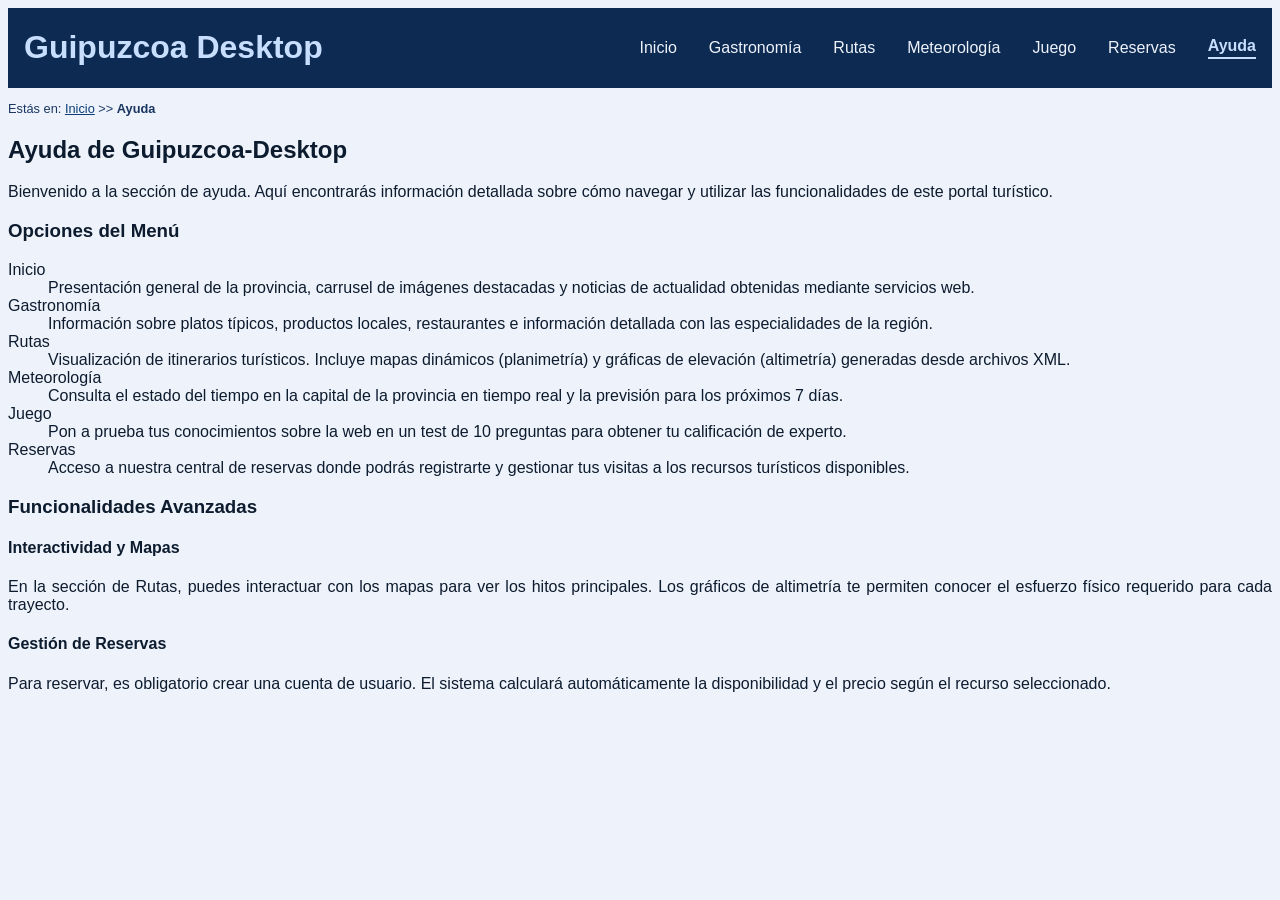
<file: ayuda.html>
<!DOCTYPE HTML>

<html lang="es">
<head>
    <!-- Datos que describen el documento -->
    <meta charset="UTF-8" />
    <title>Guipuzcoa-Ayuda</title>
	
	<meta name="keywords" content="Guipuzcoa, Guipuzcoa-Desktop" />
	<meta name="author" content = "Clara Fernández" />
	<meta name = "description" content = "Ayuda sobre las secciones de Guipuzcoa-Desktop" />
	<meta name = "viewport" content = "width=device-width, initial-scale=1.0" />
	<link rel="icon" href="multimedia/icono.ico"/>
	<link rel="stylesheet" type="text/css" href="estilo/estilo.css" />
	<link rel="stylesheet" type="text/css" href="estilo/layout.css" />
</head>

<body>
    <!-- Datos con el contenidos que aparece en el navegador -->
	<header>
    <h1><a href="index.html" title="Inicio">Guipuzcoa Desktop</a></h1>
	<nav>
	<a href="index.html" title="Inicio">Inicio</a>
	<a href="gastronomia.html" title="Gastronomía de Guipuzcoa">Gastronomía</a>
	<a href="rutas.html" title="Rutas de Guipuzcoa">Rutas</a>
	<a href="meteorologia.html" title="Información de la meteorología">Meteorología</a>
	<a href="juego.html" title="Juego">Juego</a>
	<a href="reservas.php" title="Reservas en Guipuzcoa">Reservas</a>
	<a href="ayuda.html" title="Información de Ayuda" class="active">Ayuda</a>
	</nav>
	</header>
	
	<p>Estás en:
	<a href="index.html" title="Inicio">Inicio</a> >> <strong>Ayuda</strong>
	</p>

	<main>

	<h2>Ayuda de Guipuzcoa-Desktop</h2>
        <p>Bienvenido a la sección de ayuda. Aquí encontrarás información detallada sobre cómo navegar y utilizar las funcionalidades de este portal turístico.</p>

        <section>
            <h3>Opciones del Menú</h3>
            <dl>
                <dt>Inicio</dt>
                <dd>Presentación general de la provincia, carrusel de imágenes destacadas y noticias de actualidad obtenidas mediante servicios web.</dd>

                <dt>Gastronomía</dt>
                <dd>Información sobre platos típicos, productos locales, restaurantes e información detallada con las especialidades de la región.</dd>

                <dt>Rutas</dt>
                <dd>Visualización de itinerarios turísticos. Incluye mapas dinámicos (planimetría) y gráficas de elevación (altimetría) generadas desde archivos XML.</dd>

                <dt>Meteorología</dt>
                <dd>Consulta el estado del tiempo en la capital de la provincia en tiempo real y la previsión para los próximos 7 días.</dd>

                <dt>Juego</dt>
                <dd>Pon a prueba tus conocimientos sobre la web en un test de 10 preguntas para obtener tu calificación de experto.</dd>

                <dt>Reservas</dt>
                <dd>Acceso a nuestra central de reservas donde podrás registrarte y gestionar tus visitas a los recursos turísticos disponibles.</dd>
            </dl>
        </section>

        <section>
            <h3>Funcionalidades Avanzadas</h3>
            <article>
                <h4>Interactividad y Mapas</h4>
                <p>En la sección de Rutas, puedes interactuar con los mapas para ver los hitos principales. Los gráficos de altimetría te permiten 
                    conocer el esfuerzo físico requerido para cada trayecto.</p>
            </article>
            <article>
                <h4>Gestión de Reservas</h4>
                <p>Para reservar, es obligatorio crear una cuenta de usuario. El sistema calculará automáticamente la disponibilidad y el precio según el recurso seleccionado.</p>
            </article>
        </section>
	</main>
</body>
</html>
</file>
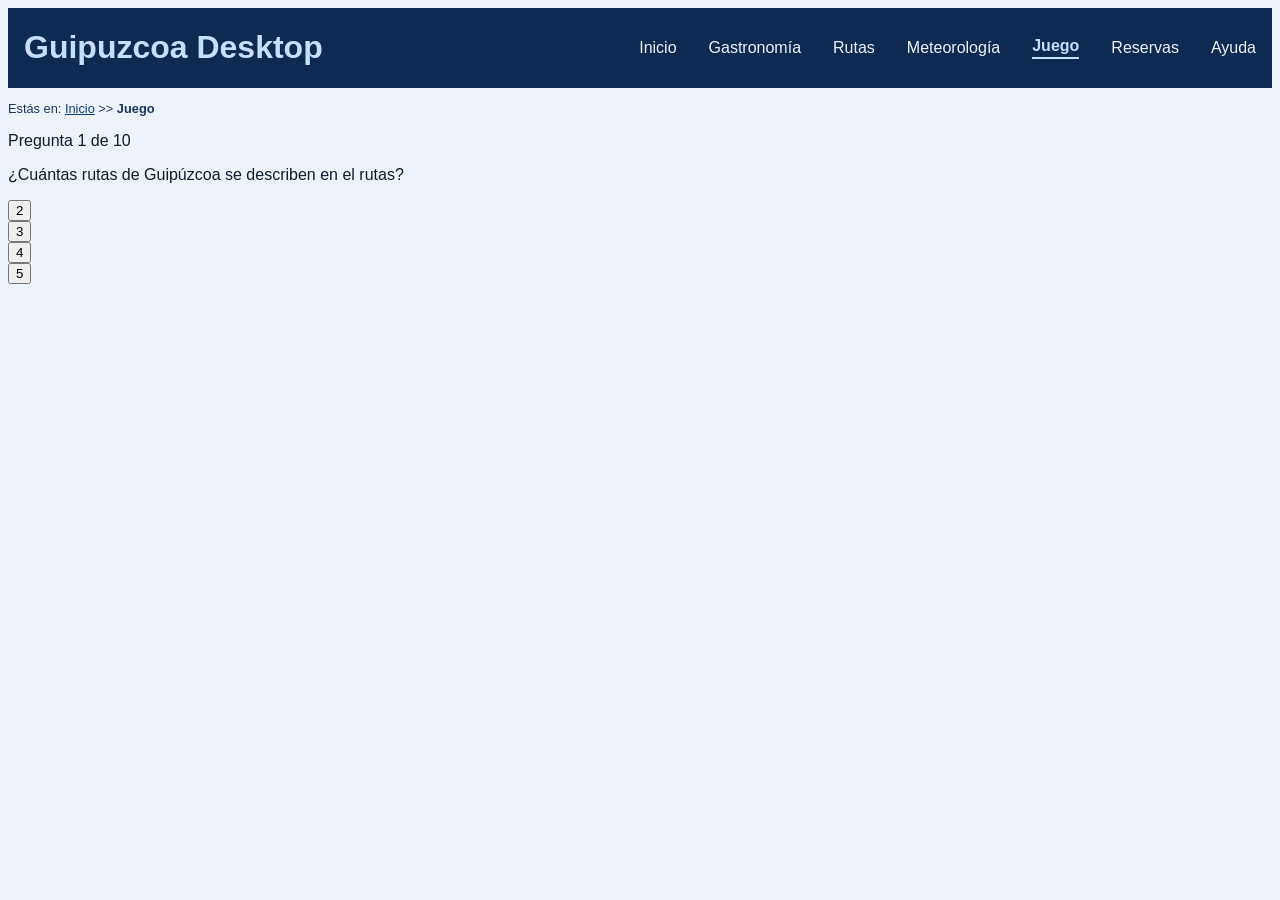
<file: juego.html>
<!DOCTYPE HTML>

<html lang="es">
<head>
    <!-- Datos que describen el documento -->
    <meta charset="UTF-8" />
    <title>Guipuzcoa-Juego</title>
	
	<meta name="keywords" content="Guipuzcoa, Guipuzcoa-Desktop" />
	<meta name="author" content = "Clara Fernández" />
	<meta name = "description" content = "Ayuda sobre las secciones de Guipuzcoa-Desktop" />
	<meta name = "viewport" content = "width=device-width, initial-scale=1.0" />
	<link rel="icon" href="multimedia/icono.ico"/>
	<link rel="stylesheet" type="text/css" href="estilo/estilo.css" />
	<link rel="stylesheet" type="text/css" href="estilo/layout.css" />
	<script src="js/juego.js"></script>
</head>

<body>
    <!-- Datos con el contenidos que aparece en el navegador -->
	<header>
    <h1><a href="index.html" title="Inicio">Guipuzcoa Desktop</a></h1>
	<nav>
	<a href="index.html" title="Inicio">Inicio</a>
	<a href="gastronomia.html" title="Gastronomía de Guipuzcoa">Gastronomía</a>
	<a href="rutas.html" title="Rutas de Guipuzcoa">Rutas</a>
	<a href="meteorologia.html" title="Información de la meteorología">Meteorología</a>
	<a href="juego.html" title="Juego" class="active">Juego</a>
	<a href="reservas.php" title="Reservas en Guipuzcoa">Reservas</a>
	<a href="ayuda.html" title="Información de Ayuda" >Ayuda</a>
	</nav>
	</header>
	
	<p>Estás en:
	<a href="index.html" title="Inicio">Inicio</a> >> <strong>Juego</strong>
	</p>

	<main>
		<h2>Juego de Guipuzcoa-Desktop</h2>

	</main>
	<script>new Juego(document.querySelector("main"));</script>
</body>
</html>
</file>
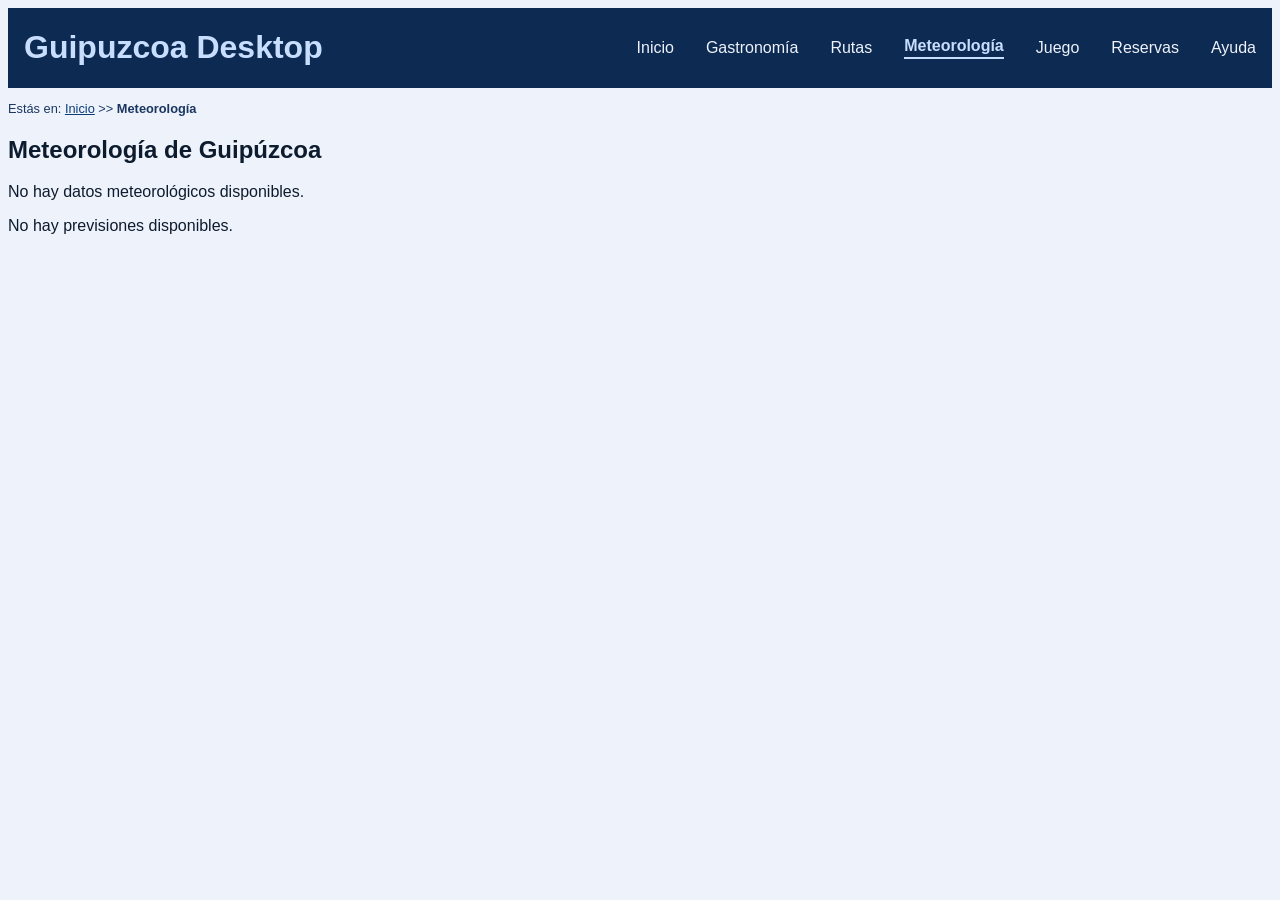
<file: meteorologia.html>
<!DOCTYPE HTML>

<html lang="es">
<head>
    <!-- Datos que describen el documento -->
    <meta charset="UTF-8" />
    <title>Guipuzcoa-Meteorología</title>
	
	<meta name="keywords" content="Guipuzcoa, Guipuzcoa-Desktop" />
	<meta name="author" content = "Clara Fernández" />
	<meta name = "description" content = "Ayuda sobre las secciones de Guipuzcoa-Desktop" />
	<meta name = "viewport" content = "width=device-width, initial-scale=1.0" />
	<link rel="icon" href="multimedia/icono.ico"/>
	<link rel="stylesheet" type="text/css" href="estilo/estilo.css" />
	<link rel="stylesheet" type="text/css" href="estilo/layout.css" />
	<script
		src="https://code.jquery.com/jquery-3.7.1.min.js"
		integrity="sha256-/JqT3SQfawRcv/BIHPThkBvs0OEvtFFmqPF/lYI/Cxo="
		crossorigin="anonymous">	</script>
	<script src="js/meteorologia.js"></script>
</head>

<body>
    <!-- Datos con el contenidos que aparece en el navegador -->
	<header>
    <h1><a href="index.html" title="Inicio">Guipuzcoa Desktop</a></h1>
	<nav>
	<a href="index.html" title="Inicio">Inicio</a>
	<a href="gastronomia.html" title="Gastronomía de Guipuzcoa">Gastronomía</a>
	<a href="rutas.html" title="Rutas de Guipuzcoa">Rutas</a>
	<a href="meteorologia.html" title="Información de la meteorología" class="active">Meteorología</a>
	<a href="juego.html" title="Juego">Juego</a>
	<a href="reservas.php" title="Reservas en Guipuzcoa">Reservas</a>
	<a href="ayuda.html" title="Información de Ayuda">Ayuda</a>
	</nav>
	</header>
	
	<p>Estás en:
	<a href="index.html" title="Inicio">Inicio</a> >> <strong>Meteorología</strong>
	</p>

	<main>

	<h2>Meteorología de Guipúzcoa</h2>
	
	</main>

	<script>
		let meteorologia = new Meteorologia("Guipúzcoa", 43.166667,  -2.166667);
		meteorologia.getMeteorologia();
		meteorologia.getPrevisiones();
		
	</script>
</body>
</html>
</file>
<file: estilo/estilo.css>
/* Clara Fernández Pérez UO299971 */
/* Estilos generales del proyecto Guipuzcoa-Desktop*/
/* Especifidad 001 */
body {
    color: #0D1B2E;
    background-color: #EEF3FB;
    font-family: Arial, Helvetica, sans-serif;
}

/* Especifidad 001 */
header {
    background-color: #0D2A52;
    /* Hereda color de primer plano de body: #0D1B2E */
}

/* Especifidad 001 */
h1 {
    color: #0D2A52;
    /* Hereda background-color de body: #EEF3FB */
}

/* Especifidad 001 */
h2 {
    font-weight: bold;
    color: #0D1B2E;
    /* Hereda background-color de body: #EEF3FB */
}

/* Especifidad 001 */
h3 {
    color: #0D1B2E;
    /* Hereda background-color de body: #EEF3FB */
}

/* Especifidad 001 */
p {
    text-align: justify;
    color: #0D1B2E;
    /* Hereda background-color de body: #EEF3FB */
}

/* Especifidad 001 */
a {
    color: #0A3D7A;
    /* Hereda background-color de body: #EEF3FB */
}

/* Especifidad 002 */
header + p {
    font-size: 0.8em;
    color: #1A3660;
    /* Hereda background-color de body: #EEF3FB */
}

/* Especifidad 002 */
nav > a {
    text-decoration-line: none;
    color: #EEF3FB;
    /* Hereda background-color de header: #0D2A52 */
}

/* Especifidad 011 */
a.active {
    color: #C8DEFF;
    text-decoration: none;
    border-bottom: 0.125em solid #C8DEFF;
    padding-bottom: 0.125em;
    font-weight: bold;
    /* Hereda background-color de header: #0D2A52 */
}

/* Especifidad 003 */
header h1 a {
    color: #C8DEFF;
    text-decoration: none;
    /* Hereda background-color de header: #0D2A52 */
}

/* Especifidad 001 */
table {
    border-collapse: collapse;
    width: 100%;
    background-color: #EEF3FB; /* Hereda background-color de body: #EEF3FB */
}

/* Especifidad 002 */
table th,
table td {
    border: 0.0625em solid #0D2A52;
    padding: 0.5em 1em;
    text-align: left;
    color: #0D1B2E; /* Hereda background-color de body: #EEF3FB */
}

/* Especifidad 002 */
table th {
    background-color: #0D2A52;
    color: #EEF3FB; /* Hereda background-color de table th: #0D2A52 */
    font-weight: bold;
}
</file>
<file: estilo/layout.css>
/* Clara Fernández Pérez UO299971 */
/* Estilos disposición del proyecto Guipuzcoa-Desktop*/

/* Especifidad 001 */
nav{
    display: flex;
    flex: 1;
    justify-content: flex-end;
    align-items: center;
    gap: 2em; /* Redefinido en @media (min-width: 300px) and (max-width: 799px): gap: 0.5em */
    padding-left: 2em; /* Redefinido en @media (min-width: 300px) and (max-width: 799px): padding-left: 0 */
}

/* Especifidad 001 */
header{
    display: flex;
    flex: 1;
    justify-content: space-between;
    align-items: center;
    padding: 0 1em; /* Redefinido en @media (min-width: 300px) and (max-width: 799px): padding: 1em 0 - afecta padding-top, padding-bottom, padding-left y padding-right */
}

/* Especifidad 002 */
section > div {
    width: 100%;
    height: 30rem; /* Redefinido en @media (min-width: 300px) and (max-width: 799px): height: 20rem */
}

/* Especifidad 001 */
li {
    margin: 0.5em 0;
} 

/* Especifidad 002 */
/* Para romper los URLs, y no producir scroll horizontal*/
li a {
    overflow-wrap: break-word;
    word-break: break-all;
}

@media (min-width: 300px) and (max-width: 799px) {
    /* Especifidad 001 */
    nav{
        flex-direction: column;
        gap: 0.5em; /* Redefinición controlada de gap (column-gap y row-gap): valor modificado respecto al estilo base (2em) para pantallas pequeñas */
        padding-left: 0; /* Redefinición controlada de padding-left: valor modificado respecto al estilo base (2em) para pantallas pequeñas */
    }
    
    /* Especifidad 001 */
    header{
        flex-direction: column;
        padding: 1em 0; /* Redefinición controlada de padding-top, padding-bottom, padding-left y padding-right: valor modificado respecto al estilo base (0 1em) para pantallas pequeñas */
    }

    /* Especifidad 002 */
    /* Hereda de body*/
    header + p {
        display: none;
    }

    /* Especifidad 001 */
    video {
        width: 100%;
        height: auto;
    }

    /* Especifidad 001 */
    audio {
        width: 100%;
    }

    /* Especifidad 003*/
    article h2 + img{
        width: 100%;
        height: auto;
        justify-content: center;
    }

    /* Especifidad 002*/
    section > div {
        height: 20rem; /* Redefinición controlada de height: valor modificado respecto al estilo base (30rem) para pantallas pequeñas */
    }

    /* Especifidad 002*/
    figure img {
        width: 100%;
        height: auto;
    }

    /* Especifidad 003*/
    section picture img {
        max-width: 100%;
        height: auto;
        justify-content: center;
    }
}
</file>
